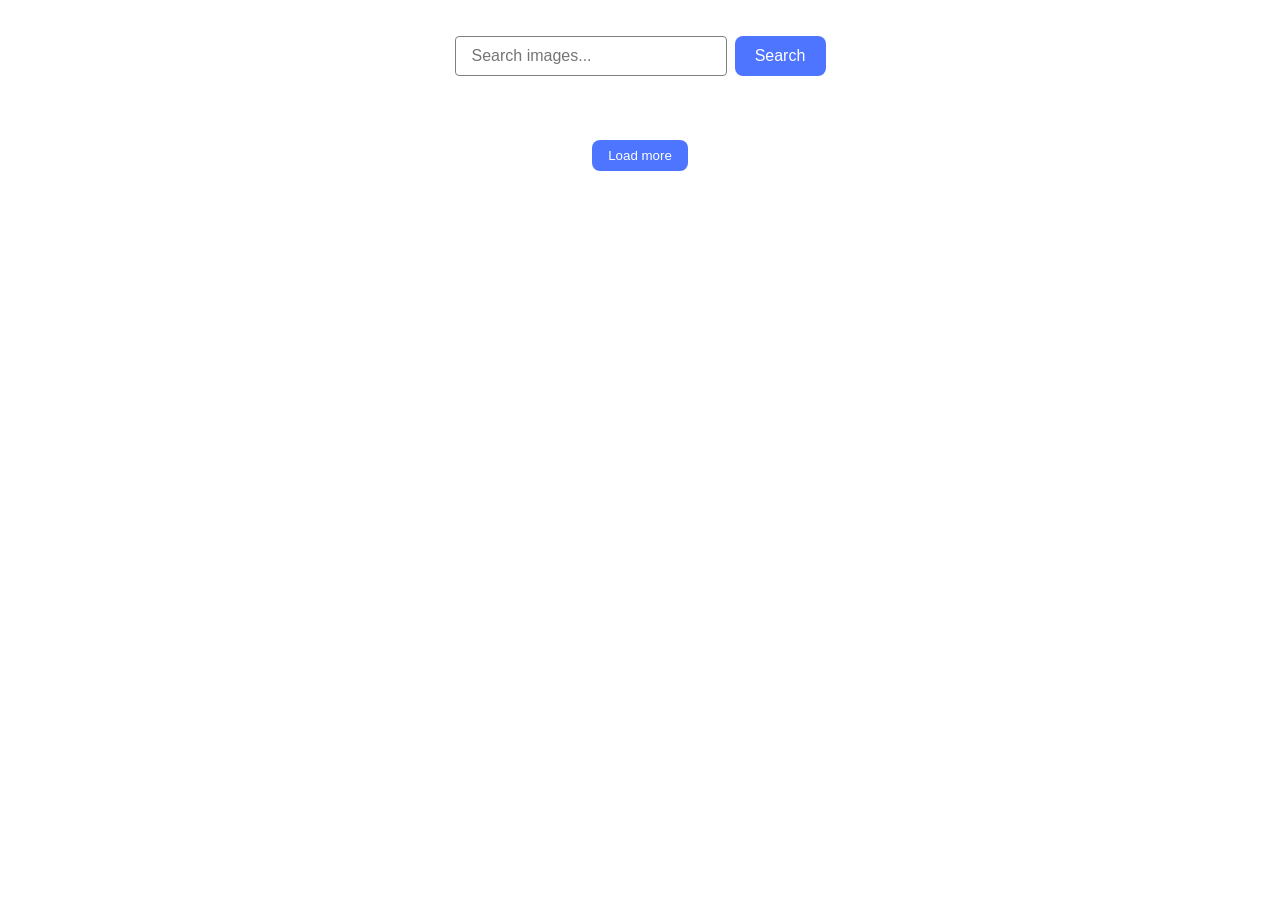
<file: src/index.html>
<!doctype html>
<html lang="en">
  <head>
    <meta charset="UTF-8" />
    <link rel="preconnect" href="https://fonts.googleapis.com" />
    <link rel="preconnect" href="https://fonts.gstatic.com" crossorigin />
    <link
      href="https://fonts.googleapis.com/css2?family=Montserrat:wght@400;500;600&display=swap"
      rel="stylesheet"
    />
    <link rel="icon" type="image/svg+xml" href="/favicon.svg" />
    <meta name="viewport" content="width=device-width, initial-scale=1.0" />
    <title>Homework-12</title>
    <link rel="stylesheet" href="./css/styles.css" />
  </head>

  <body>
    <form class="form">
      <input
        type="text"
        name="search-text"
        placeholder="Search images..."
        autocomplete="off"
        required
      />

      <button type="submit">Search</button>
    </form>

    <ul class="gallery"></ul>

    <button class="load-more hidden" type="button">Load more</button>

    <span class="loader hidden"></span>

    <script type="module" src="./main.js"></script>
  </body>
</html>
</file>
<file: src/css/styles.css>
/**
  |============================
  | include css partials with
  | default @import url()
  |============================
*/
/* Common styles */
@import url('./reset.css');
@import url('./base.css');

*,
*::before,
*::after {
  box-sizing: border-box;
}

body {
  margin: 0;
  padding: 36px 156px;
  font-family: 'Montserrat', sans-serif;
  background-color: #fff;
  color: #2e2f42;
}

img {
  display: block;
  width: 100%;
  height: 200px;
  object-fit: cover;
}

ul {
  list-style: none;
  margin: 0;
  padding: 0;
}

/* ---------- Form ---------- */

.form {
  display: flex;
  justify-content: center;
  gap: 8px;
  margin-bottom: 32px;
}

.form input {
  width: 272px;
  height: 40px;
  padding: 8px 16px;

  border: 1px solid #808080;
  border-radius: 4px;

  font-size: 16px;
  outline: none;

  transition: border-color 250ms ease;
}

.form input:hover {
  border-color: #000;
}

.form input:focus {
  border-color: #4e75ff;
}

.form button {
  width: 91px;
  height: 40px;

  border: none;
  border-radius: 8px;

  background-color: #4e75ff;
  color: #fff;

  font-size: 16px;
  font-weight: 500;

  cursor: pointer;

  transition: background-color 250ms ease;
}

.form button:hover {
  background-color: #6c8cff;
}

/* ---------- Gallery ---------- */

.gallery {
  display: flex;
  flex-wrap: wrap;
  gap: 24px;
}

.gallery-item {
  width: calc((100% - 48px) / 3);

  border: 1px solid #808080;

  transition: transform 250ms ease;
}

.gallery-item:hover {
  transform: scale(1.02);
}

.gallery-item a {
  display: block;
}

.info {
  display: flex;
  justify-content: space-around;

  padding: 8px 0;
}

.info p {
  margin: 0;

  display: flex;
  flex-direction: column;
  align-items: center;

  font-size: 12px;
  line-height: 16px;
}

.info b {
  margin-bottom: 4px;
}

/* ---------- Loader ---------- */

.loader.hidden {
  display: none;
}

.loader {
  width: 48px;
  height: 48px;

  border: 5px solid #4e75ff;
  border-bottom-color: transparent;
  border-radius: 50%;

  display: block;
  margin: 20px auto;

  animation: rotation 1s linear infinite;
}

@keyframes rotation {
  0% {
    transform: rotate(0deg);
  }

  100% {
    transform: rotate(360deg);
  }
}

.hidden {
  display: none;
}

.load-more {
  display: block;
  margin: 32px auto;

  border: none;
  border-radius: 8px;

  padding: 8px 16px;

  background-color: #4e75ff;
  color: #fff;

  cursor: pointer;

  transition: background-color 250ms ease;
}

.load-more:hover {
  background-color: #6c8cff;
}
</file>
